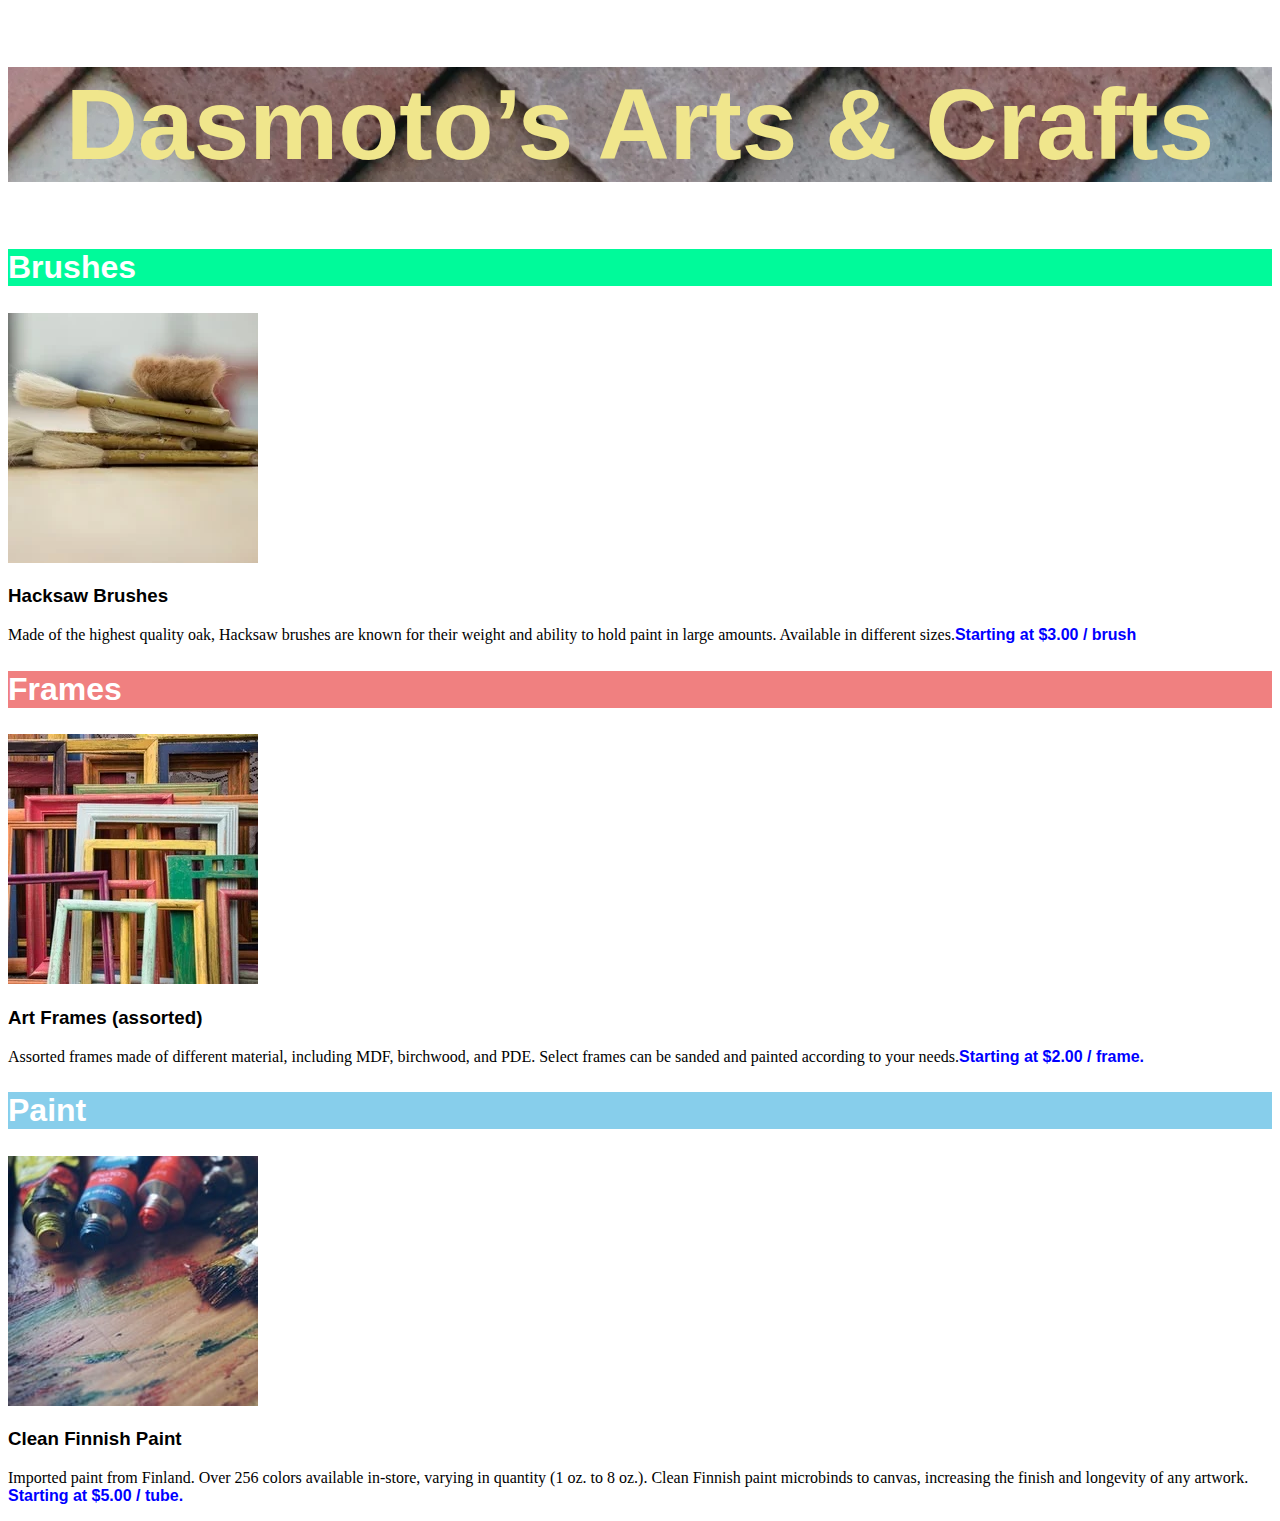
<file: index.html>
<!DOCTYPE html>
<head>
    <title>Dasmoto</title>
    <link href="./index.css" type="text/css" rel="stylesheet">
    
</head>
<body>
    <main>
    <h1>Dasmoto’s Arts & Crafts</h1>
        <h2>Brushes</h2>
        <img src="hacksaw.webp">
        <h3><b>Hacksaw Brushes</b></h3>
        <p><div class="left">Made of the highest quality oak, Hacksaw brushes are known for their weight and ability to hold paint in large amounts. Available in different sizes.</div><div class="right">Starting at $3.00 / brush</div></p>
        <h2 class="Frames">Frames</h2>
        <img src="frames.webp">
        <h3 class="artframes"><b>Art Frames (assorted)</b></h3>
        <p><div class="left">Assorted frames made of different material, including MDF, birchwood, and PDE. Select frames can be sanded and painted according to your needs.</div><div class="right">Starting at $2.00 / frame.</div></p>
        <h2 class="paint">Paint</h2>
        <img src="finnish.jpeg">
        <h3 class="finnish">Clean Finnish Paint</h3>
        <p><div class="left">Imported paint from Finland. Over 256 colors available in-store, varying in quantity (1 oz. to 8 oz.). Clean Finnish paint microbinds to canvas, increasing the finish and longevity of any artwork.</div><div class="right">Starting at $5.00 / tube.</div></p>
    </main>
</body>
</file>
<file: index.css>
h1{
    background-image: url("pattern.webp");
    font-family: "Helvetica";
    font-size: 100px;
    font-weight: bold;
    color: khaki;
    text-align: center;
}
h2{
    background-color: mediumspringgreen;
    font-family: Helvetica;
    font-size: 32px;
    font-weight: bold;
    color: white;
}
h3{
    font-family: Helvetica;
}
.left,.right{
    
    display: inline-block;
}
.right{
    font-family: Helvetica;
    font-weight: bold;
    color: blue;
}
.Frames{
    font-family: Helvetica;
font-size: 32px;
font-weight: bold;
color: white;
background-color: lightcoral;
}
.artframes{
    font-family: Helvetica;
}
.paint{
    font-family: Helvetica;
    font-size: 32px;
    font-weight: bold;
    color: white;
    background-color: skyblue;
}
.finnish{
    font-family: Helvetica;
}
p{
    font-family: Helvetica;
    color: black;
}
</file>
